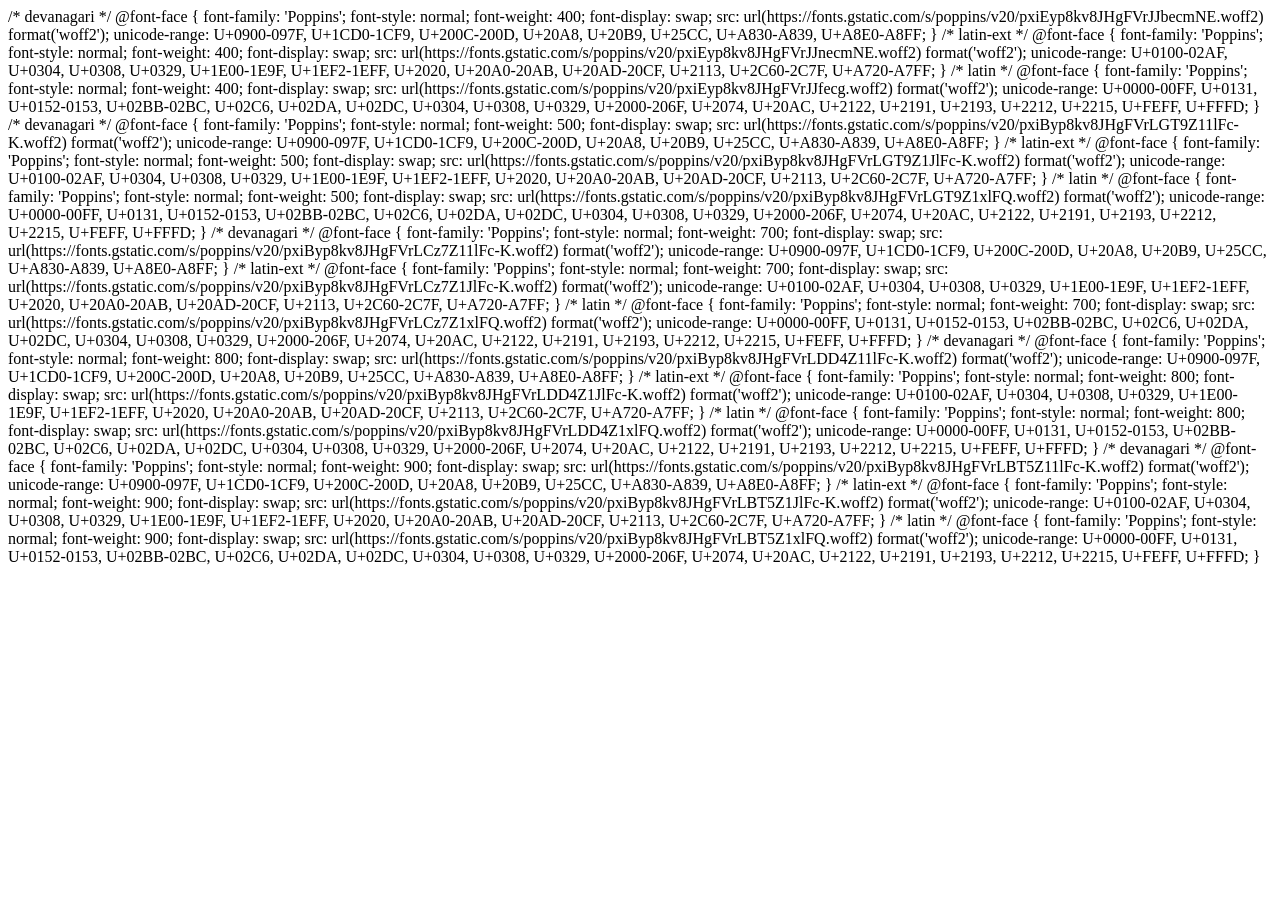
<file: error/css2.html>
<html><head>
<meta charset="utf-8"></head><body>/* devanagari */
@font-face {
  font-family: 'Poppins';
  font-style: normal;
  font-weight: 400;
  font-display: swap;
  src: url(https://fonts.gstatic.com/s/poppins/v20/pxiEyp8kv8JHgFVrJJbecmNE.woff2) format('woff2');
  unicode-range: U+0900-097F, U+1CD0-1CF9, U+200C-200D, U+20A8, U+20B9, U+25CC, U+A830-A839, U+A8E0-A8FF;
}
/* latin-ext */
@font-face {
  font-family: 'Poppins';
  font-style: normal;
  font-weight: 400;
  font-display: swap;
  src: url(https://fonts.gstatic.com/s/poppins/v20/pxiEyp8kv8JHgFVrJJnecmNE.woff2) format('woff2');
  unicode-range: U+0100-02AF, U+0304, U+0308, U+0329, U+1E00-1E9F, U+1EF2-1EFF, U+2020, U+20A0-20AB, U+20AD-20CF, U+2113, U+2C60-2C7F, U+A720-A7FF;
}
/* latin */
@font-face {
  font-family: 'Poppins';
  font-style: normal;
  font-weight: 400;
  font-display: swap;
  src: url(https://fonts.gstatic.com/s/poppins/v20/pxiEyp8kv8JHgFVrJJfecg.woff2) format('woff2');
  unicode-range: U+0000-00FF, U+0131, U+0152-0153, U+02BB-02BC, U+02C6, U+02DA, U+02DC, U+0304, U+0308, U+0329, U+2000-206F, U+2074, U+20AC, U+2122, U+2191, U+2193, U+2212, U+2215, U+FEFF, U+FFFD;
}
/* devanagari */
@font-face {
  font-family: 'Poppins';
  font-style: normal;
  font-weight: 500;
  font-display: swap;
  src: url(https://fonts.gstatic.com/s/poppins/v20/pxiByp8kv8JHgFVrLGT9Z11lFc-K.woff2) format('woff2');
  unicode-range: U+0900-097F, U+1CD0-1CF9, U+200C-200D, U+20A8, U+20B9, U+25CC, U+A830-A839, U+A8E0-A8FF;
}
/* latin-ext */
@font-face {
  font-family: 'Poppins';
  font-style: normal;
  font-weight: 500;
  font-display: swap;
  src: url(https://fonts.gstatic.com/s/poppins/v20/pxiByp8kv8JHgFVrLGT9Z1JlFc-K.woff2) format('woff2');
  unicode-range: U+0100-02AF, U+0304, U+0308, U+0329, U+1E00-1E9F, U+1EF2-1EFF, U+2020, U+20A0-20AB, U+20AD-20CF, U+2113, U+2C60-2C7F, U+A720-A7FF;
}
/* latin */
@font-face {
  font-family: 'Poppins';
  font-style: normal;
  font-weight: 500;
  font-display: swap;
  src: url(https://fonts.gstatic.com/s/poppins/v20/pxiByp8kv8JHgFVrLGT9Z1xlFQ.woff2) format('woff2');
  unicode-range: U+0000-00FF, U+0131, U+0152-0153, U+02BB-02BC, U+02C6, U+02DA, U+02DC, U+0304, U+0308, U+0329, U+2000-206F, U+2074, U+20AC, U+2122, U+2191, U+2193, U+2212, U+2215, U+FEFF, U+FFFD;
}
/* devanagari */
@font-face {
  font-family: 'Poppins';
  font-style: normal;
  font-weight: 700;
  font-display: swap;
  src: url(https://fonts.gstatic.com/s/poppins/v20/pxiByp8kv8JHgFVrLCz7Z11lFc-K.woff2) format('woff2');
  unicode-range: U+0900-097F, U+1CD0-1CF9, U+200C-200D, U+20A8, U+20B9, U+25CC, U+A830-A839, U+A8E0-A8FF;
}
/* latin-ext */
@font-face {
  font-family: 'Poppins';
  font-style: normal;
  font-weight: 700;
  font-display: swap;
  src: url(https://fonts.gstatic.com/s/poppins/v20/pxiByp8kv8JHgFVrLCz7Z1JlFc-K.woff2) format('woff2');
  unicode-range: U+0100-02AF, U+0304, U+0308, U+0329, U+1E00-1E9F, U+1EF2-1EFF, U+2020, U+20A0-20AB, U+20AD-20CF, U+2113, U+2C60-2C7F, U+A720-A7FF;
}
/* latin */
@font-face {
  font-family: 'Poppins';
  font-style: normal;
  font-weight: 700;
  font-display: swap;
  src: url(https://fonts.gstatic.com/s/poppins/v20/pxiByp8kv8JHgFVrLCz7Z1xlFQ.woff2) format('woff2');
  unicode-range: U+0000-00FF, U+0131, U+0152-0153, U+02BB-02BC, U+02C6, U+02DA, U+02DC, U+0304, U+0308, U+0329, U+2000-206F, U+2074, U+20AC, U+2122, U+2191, U+2193, U+2212, U+2215, U+FEFF, U+FFFD;
}
/* devanagari */
@font-face {
  font-family: 'Poppins';
  font-style: normal;
  font-weight: 800;
  font-display: swap;
  src: url(https://fonts.gstatic.com/s/poppins/v20/pxiByp8kv8JHgFVrLDD4Z11lFc-K.woff2) format('woff2');
  unicode-range: U+0900-097F, U+1CD0-1CF9, U+200C-200D, U+20A8, U+20B9, U+25CC, U+A830-A839, U+A8E0-A8FF;
}
/* latin-ext */
@font-face {
  font-family: 'Poppins';
  font-style: normal;
  font-weight: 800;
  font-display: swap;
  src: url(https://fonts.gstatic.com/s/poppins/v20/pxiByp8kv8JHgFVrLDD4Z1JlFc-K.woff2) format('woff2');
  unicode-range: U+0100-02AF, U+0304, U+0308, U+0329, U+1E00-1E9F, U+1EF2-1EFF, U+2020, U+20A0-20AB, U+20AD-20CF, U+2113, U+2C60-2C7F, U+A720-A7FF;
}
/* latin */
@font-face {
  font-family: 'Poppins';
  font-style: normal;
  font-weight: 800;
  font-display: swap;
  src: url(https://fonts.gstatic.com/s/poppins/v20/pxiByp8kv8JHgFVrLDD4Z1xlFQ.woff2) format('woff2');
  unicode-range: U+0000-00FF, U+0131, U+0152-0153, U+02BB-02BC, U+02C6, U+02DA, U+02DC, U+0304, U+0308, U+0329, U+2000-206F, U+2074, U+20AC, U+2122, U+2191, U+2193, U+2212, U+2215, U+FEFF, U+FFFD;
}
/* devanagari */
@font-face {
  font-family: 'Poppins';
  font-style: normal;
  font-weight: 900;
  font-display: swap;
  src: url(https://fonts.gstatic.com/s/poppins/v20/pxiByp8kv8JHgFVrLBT5Z11lFc-K.woff2) format('woff2');
  unicode-range: U+0900-097F, U+1CD0-1CF9, U+200C-200D, U+20A8, U+20B9, U+25CC, U+A830-A839, U+A8E0-A8FF;
}
/* latin-ext */
@font-face {
  font-family: 'Poppins';
  font-style: normal;
  font-weight: 900;
  font-display: swap;
  src: url(https://fonts.gstatic.com/s/poppins/v20/pxiByp8kv8JHgFVrLBT5Z1JlFc-K.woff2) format('woff2');
  unicode-range: U+0100-02AF, U+0304, U+0308, U+0329, U+1E00-1E9F, U+1EF2-1EFF, U+2020, U+20A0-20AB, U+20AD-20CF, U+2113, U+2C60-2C7F, U+A720-A7FF;
}
/* latin */
@font-face {
  font-family: 'Poppins';
  font-style: normal;
  font-weight: 900;
  font-display: swap;
  src: url(https://fonts.gstatic.com/s/poppins/v20/pxiByp8kv8JHgFVrLBT5Z1xlFQ.woff2) format('woff2');
  unicode-range: U+0000-00FF, U+0131, U+0152-0153, U+02BB-02BC, U+02C6, U+02DA, U+02DC, U+0304, U+0308, U+0329, U+2000-206F, U+2074, U+20AC, U+2122, U+2191, U+2193, U+2212, U+2215, U+FEFF, U+FFFD;
}
</body></html>
</file>
